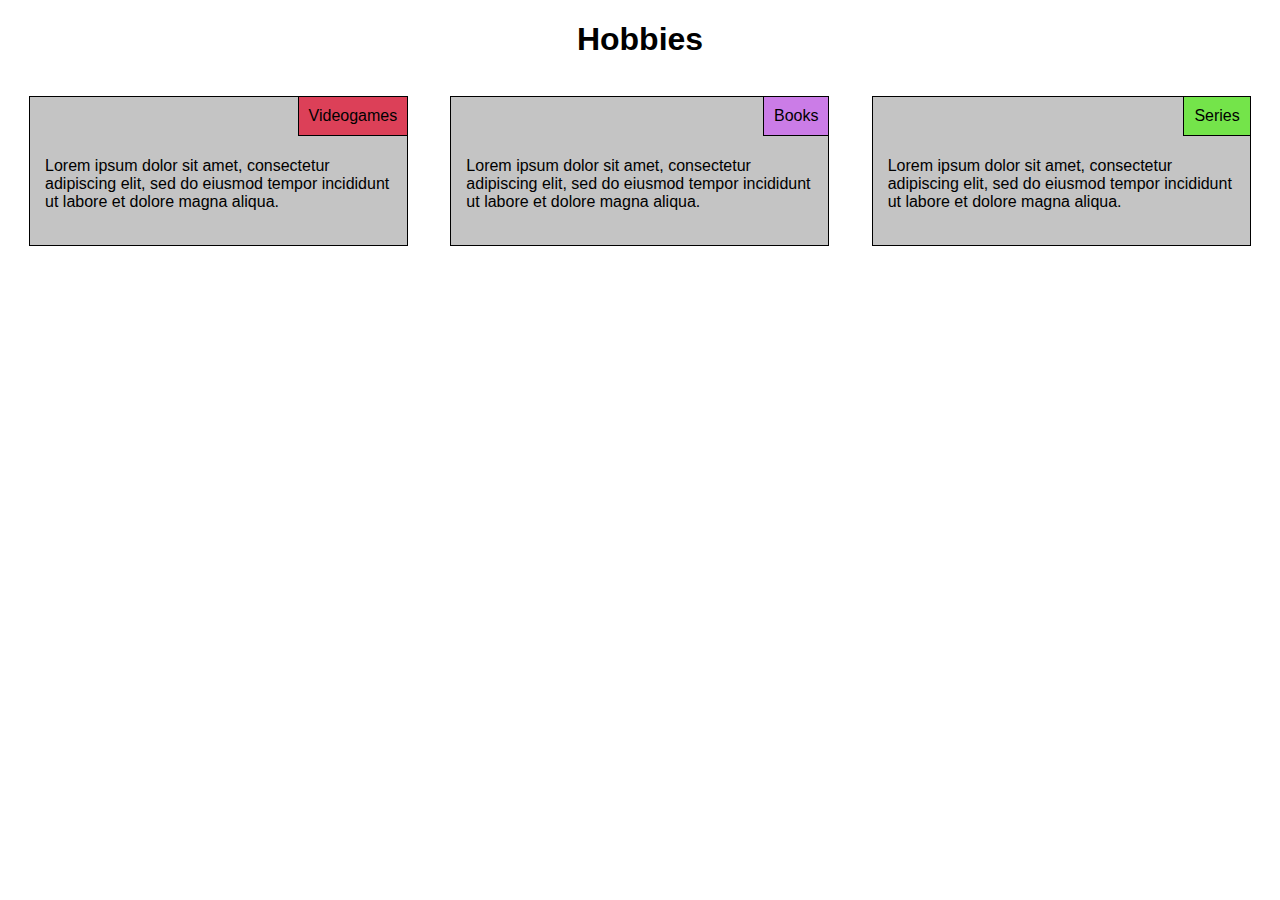
<file: module2-solution/index.html>
<!DOCTYPE html>
<html lang="en">
<head>
	<meta charset="utf-8">
	<meta name="viewport" content="width=device-width, initial-scale=1">

	<title>Module 2</title>
	<link rel="stylesheet" href="css/styles.css">
</head>
<body>
	<h1>Hobbies</h1>

	<div class="row">
		<div class="col-lg-1 col-md-1 col-sm-1">
			<p>
				<span id="span1">Videogames</span>
				Lorem ipsum dolor sit amet, consectetur adipiscing elit, sed do eiusmod tempor incididunt ut labore et dolore magna aliqua.
			</p>
		</div>
		<div class="col-lg-1 col-md-1 col-sm-1">
			<p>
				<span id="span2">Books</span>
				Lorem ipsum dolor sit amet, consectetur adipiscing elit, sed do eiusmod tempor incididunt ut labore et dolore magna aliqua.
			</p>
		</div>
		<div class="col-lg-1 col-md-2 col-sm-1">
			<p>
				<span id="span3">Series</span>
				Lorem ipsum dolor sit amet, consectetur adipiscing elit, sed do eiusmod tempor incididunt ut labore et dolore magna aliqua.
			</p>
		</div>
	</div>
</body>
</html>
</file>
<file: module2-solution/css/styles.css>
* {
	box-sizing: border-box;
	font-family: helvetica;
}

h1 {
	text-align: center;
}

.row {
	width: 100%;
	position: relative;
}

p {
	border: 1px solid black;
	width: 90%;
	height: 150px;
	position: relative;
	margin-right: auto;
  	margin-left: auto;
  	padding: 60px 10px 10px 15px;
  	background-color: #C4C4C4;
}

span {
	border: 1px solid black;
	padding: 10px 10px 10px 10px;
	position: absolute;
	top: -1px;
	right: -1px;
}

#span1 {
	background-color: #DC4058;
}

#span2 {
	background-color: #CB7CE7;
}

#span3 {
	background-color: #74E44A;
}

/******** Desktop Version ********/
@media (min-width: 992px) {
	.col-lg-1 {
		float: left;
		width: 33.33%;
	}
}

/******** Tablet Version ********/
@media (min-width: 768px) and (max-width: 991px) {
	.col-md-1 {
		float: left;
		width: 50%;
	}

	.col-md-2 {
		float: left;
		width: 100%;
	}
}

/******** Mobile Version ********/
@media (max-width: 767px) {
	.col-sm-1 {
		float: left;
		width: 100%;
	}
}
</file>
